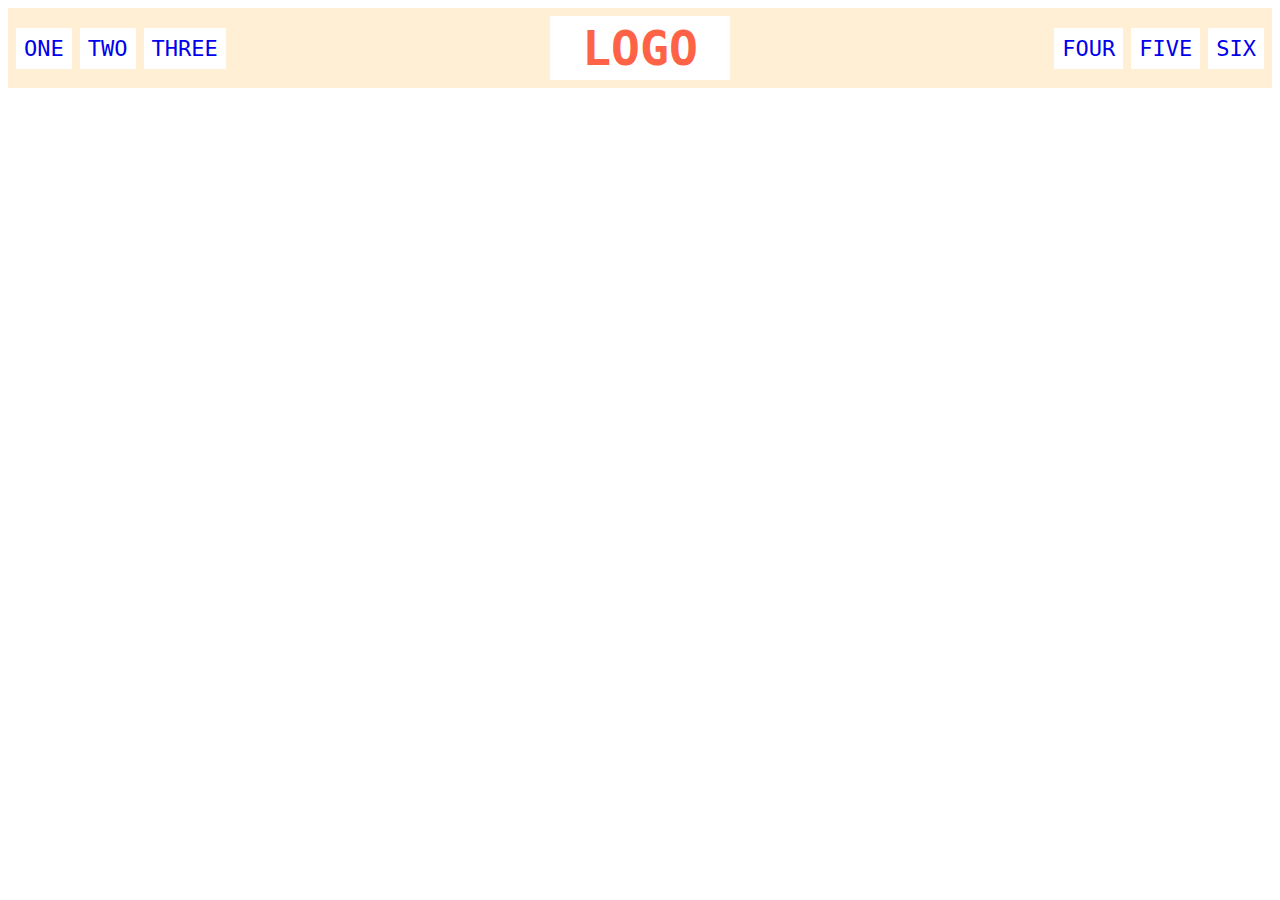
<file: flex/02-flex-header/index.html>
<!DOCTYPE html>
<html lang="en">
  <head>
    <meta charset="UTF-8">
    <meta http-equiv="X-UA-Compatible" content="IE=edge">
    <meta name="viewport" content="width=device-width, initial-scale=1.0">
    <title>Flex Header</title>
    <link rel="stylesheet" href="style.css">
  </head>
  <body>
    <div class="header">
      <!-- left link div -->
      <div class="left-links">
        <ul>
          <li><a href="#">ONE</a></li>
          <li><a href="#">TWO</a></li>
          <li><a href="#">THREE</a></li>
        </ul>
      </div>
<!-- logo -->
      <div class="logo">LOGO</div>
<!-- right link div -->
      <div class="right-links">
        <ul>
          <li><a href="#">FOUR</a></li>
          <li><a href="#">FIVE</a></li>
          <li><a href="#">SIX</a></li>
        </ul>
      </div>

    </div>
  </body>
</html>
</file>
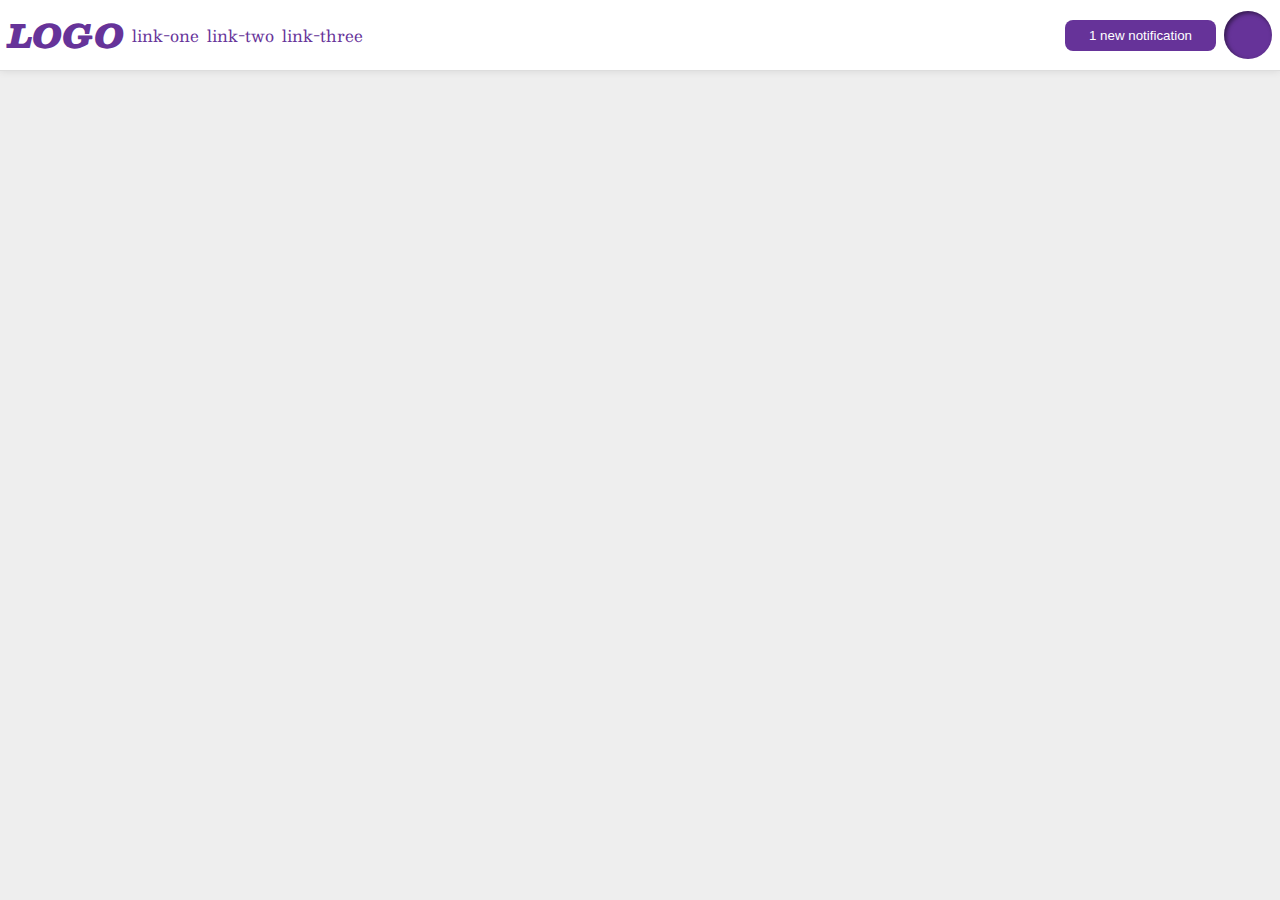
<file: flex/03-flex-header-2/index.html>
<!DOCTYPE html>
<html lang="en">
  <head>
    <meta charset="UTF-8">
    <meta http-equiv="X-UA-Compatible" content="IE=edge">
    <meta name="viewport" content="width=device-width, initial-scale=1.0">
    <title>Flex Header 2</title>
    <link rel="stylesheet" href="style.css">
  </head>
  <body>
    <div class="header">

      <div class="container-left">
      <div class="logo">
        LOGO
      </div>

      <ul class="links">
        <li><a href="https://google.com">link-one</a></li>
        <li><a href="https://google.com">link-two</a></li>
        <li><a href="https://google.com">link-three</a></li>
      </ul>
      </div>
      <!-- margin-left:auto is itself a second method, first is group them into left and right} -->
      <!-- instead of margin-left:auto on container-right, i thought of introducing an empty div in flex container, it would have flex shrink set to 1 while other have it 0-->
      <div class="container-right">
        <button class="notifications">
          1 new notification
        </button>

        <div class="profile-image"></div>
      </div>

    </div>
  </body>
</html>
</file>
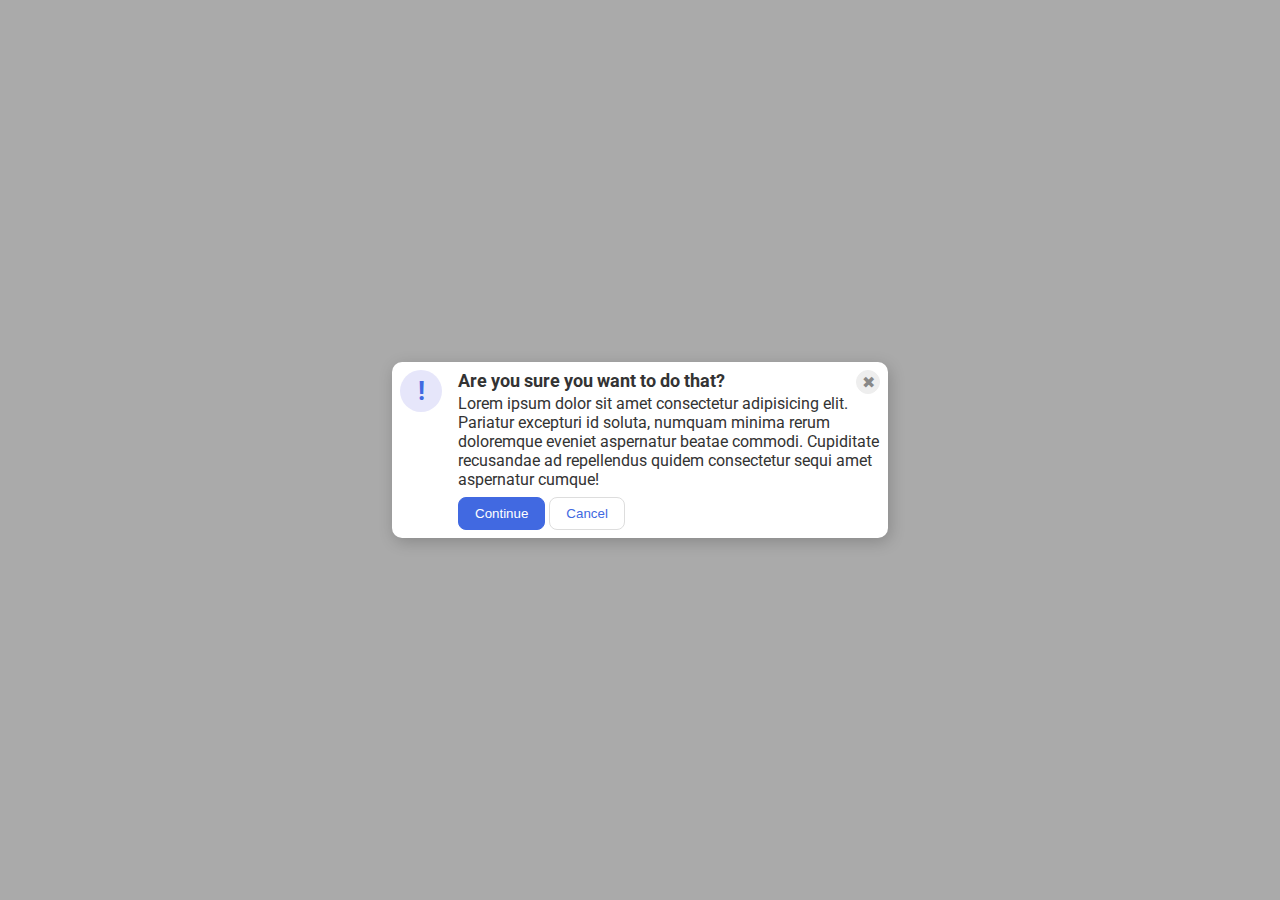
<file: flex/05-flex-modal/index.html>
<!DOCTYPE html>
<html lang="en">
  <head>
    <meta charset="UTF-8">
    <meta http-equiv="X-UA-Compatible" content="IE=edge">
    <meta name="viewport" content="width=device-width, initial-scale=1.0">
    <link rel="stylesheet" href="style.css">
    <title>Modal</title>
  </head>
  <body>
    <div class="modal">

      <div class="icon">!</div>

      <div class="cont">
        <div class="container">
          <div class="header">Are you sure you want to do that?</div>
          <button class="close-button">✖</button>
        </div>
        <div class="text">Lorem ipsum dolor sit amet consectetur adipisicing elit. Pariatur excepturi id soluta, numquam minima rerum doloremque eveniet aspernatur beatae commodi. Cupiditate recusandae ad repellendus quidem consectetur sequi amet aspernatur cumque!</div>
        <button class="continue">Continue</button>
        <button class="cancel">Cancel</button>
      </div>
    </div>
  </body>
</html>
</file>
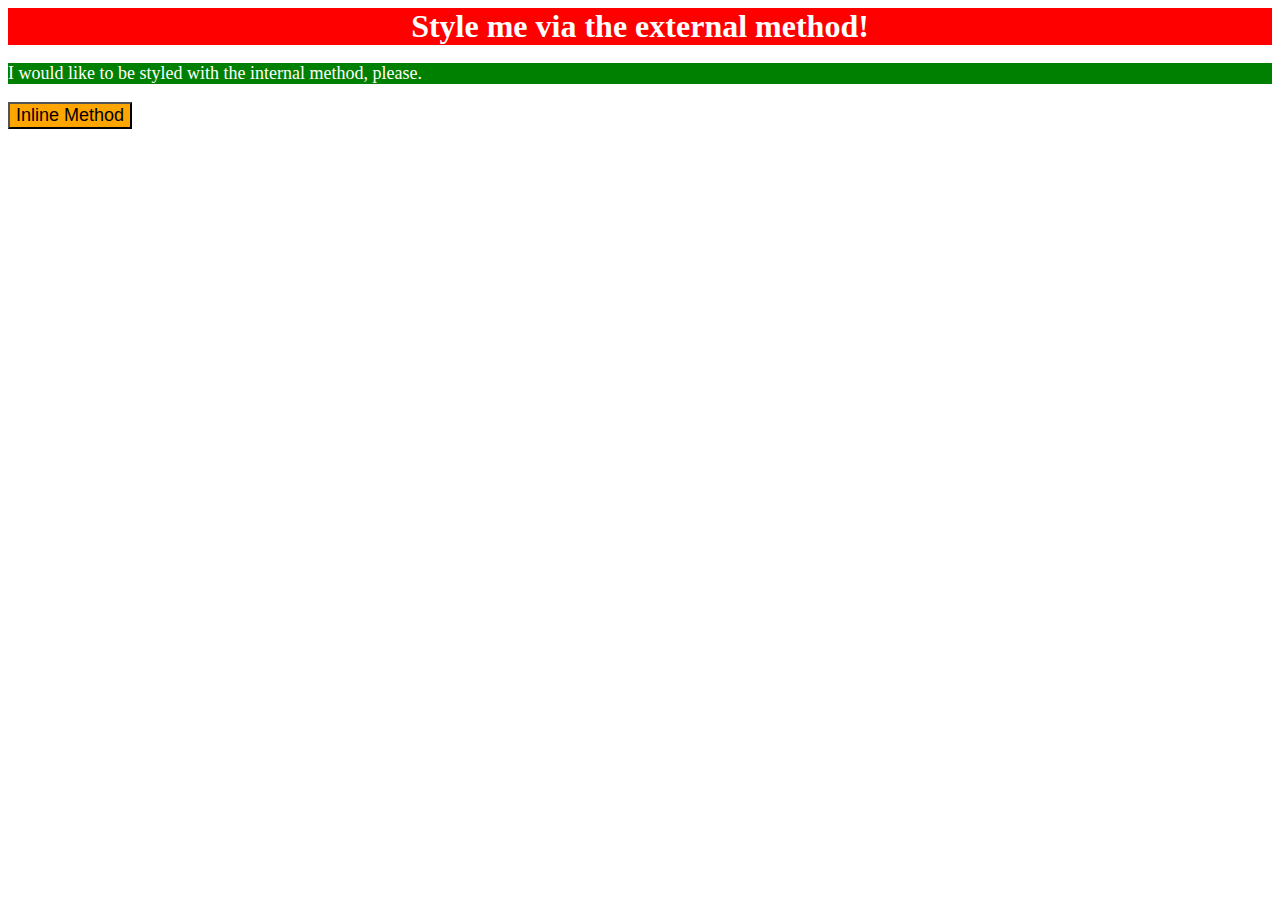
<file: foundations/01-css-methods/index.html>
<!DOCTYPE html>
<html lang="en">
  <head>
    <meta charset="UTF-8">
    <meta http-equiv="X-UA-Compatible" content="IE=edge">
    <meta name="viewport" content="width=device-width, initial-scale=1.0">
    <title>Methods for Adding CSS</title>
    <link rel="stylesheet" href="styles.css">
    <style>
      p{
        background-color: green;
        color: white;
        font-size: 18px;
      }
    </style>
  </head>
  <body>
    <div>Style me via the external method!</div>
    <p>I would like to be styled with the internal method, please.</p>
    <button style="color:black; background-color:orange; font-size:18px; ">Inline Method</button>
  </body>
</html>
</file>
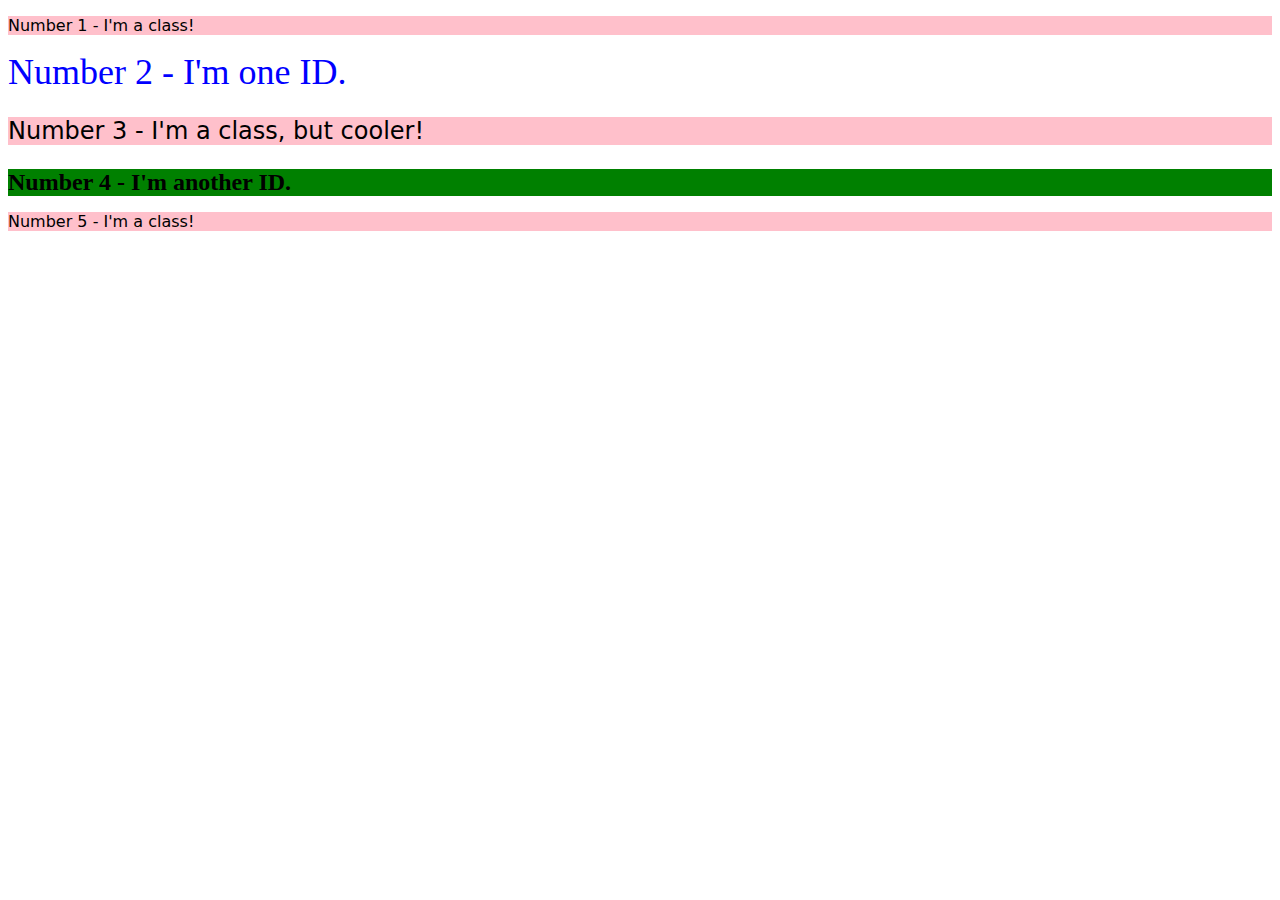
<file: foundations/02-class-id-selectors/index.html>
<!DOCTYPE html>
<html lang="en">
  <head>
    <meta charset="UTF-8">
    <meta http-equiv="X-UA-Compatible" content="IE=edge">
    <meta name="viewport" content="width=device-width, initial-scale=1.0">
    <title>Class and ID Selectors</title>
    <link rel="stylesheet" href="style.css">
  </head>
  <body>
    <p class="odd">Number 1 - I'm a class!</p>
    <div id="second">Number 2 - I'm one ID.</div>
    <p class="odd custom-pixel-size">Number 3 - I'm a class, but cooler!</p>
    <div id="fourth" class="custom-pixel-size">Number 4 - I'm another ID.</div>
    <p class="odd">Number 5 - I'm a class!</p>
  </body>
</html>
</file>
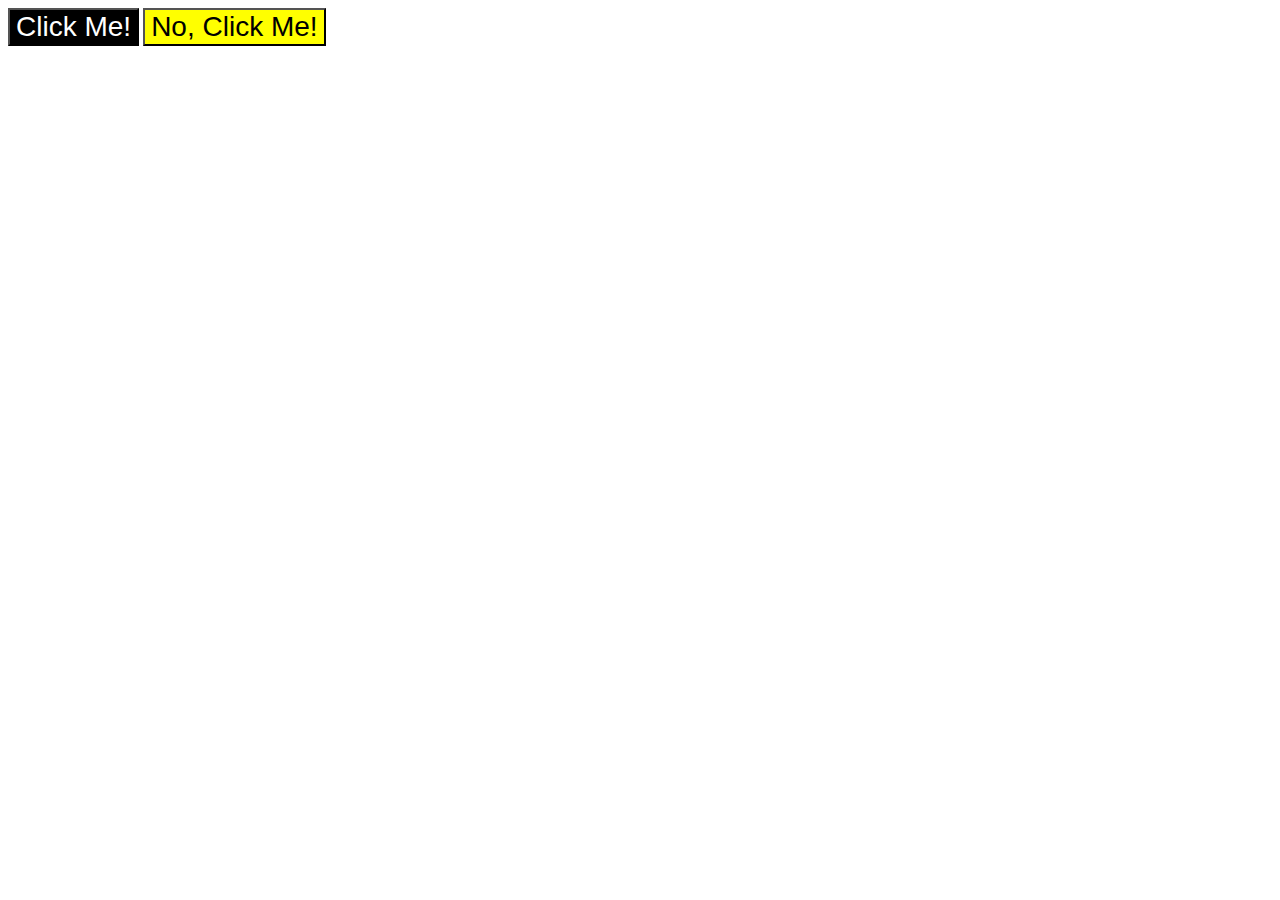
<file: foundations/03-grouping-selectors/index.html>
<!DOCTYPE html>
<html lang="en">
  <head>
    <meta charset="UTF-8">
    <meta http-equiv="X-UA-Compatible" content="IE=edge">
    <meta name="viewport" content="width=device-width, initial-scale=1.0">
    <title>Grouping Selectors</title>
    <link rel="stylesheet" href="style.css">
  </head>
  <body>
    <button class="unique1">Click Me!</button>
    <button class="unique2">No, Click Me!</button>
  </body>
</html>
</file>
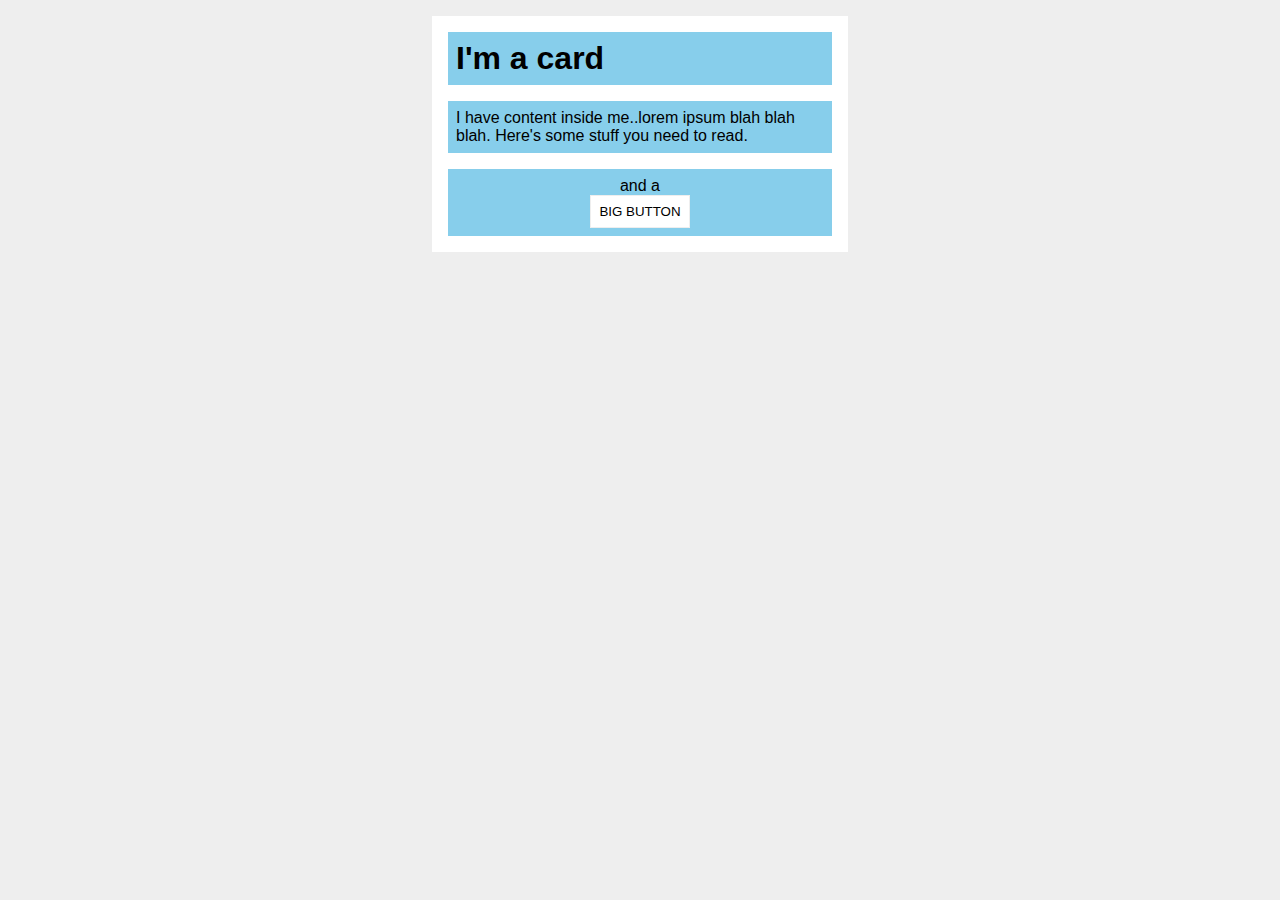
<file: margin-and-padding/02-margin-and-padding-2/index.html>
<!DOCTYPE html>
<html lang="en">
  <head>
    <meta charset="UTF-8">
    <meta http-equiv="X-UA-Compatible" content="IE=edge">
    <meta name="viewport" content="width=device-width, initial-scale=1.0">
    <title>Margin and Padding exercise 2</title>
    <link rel="stylesheet" href="style.css">
  </head>
  <body>
    <div class="card">
      <h1 class="title">I'm a card</h1>
      <div class="content">I have content inside me..lorem ipsum blah blah blah. Here's some stuff you need to read.</div>
      <div class="button-container">and a <button>BIG BUTTON</button></div>
    </div>
  </body>
</html>
</file>
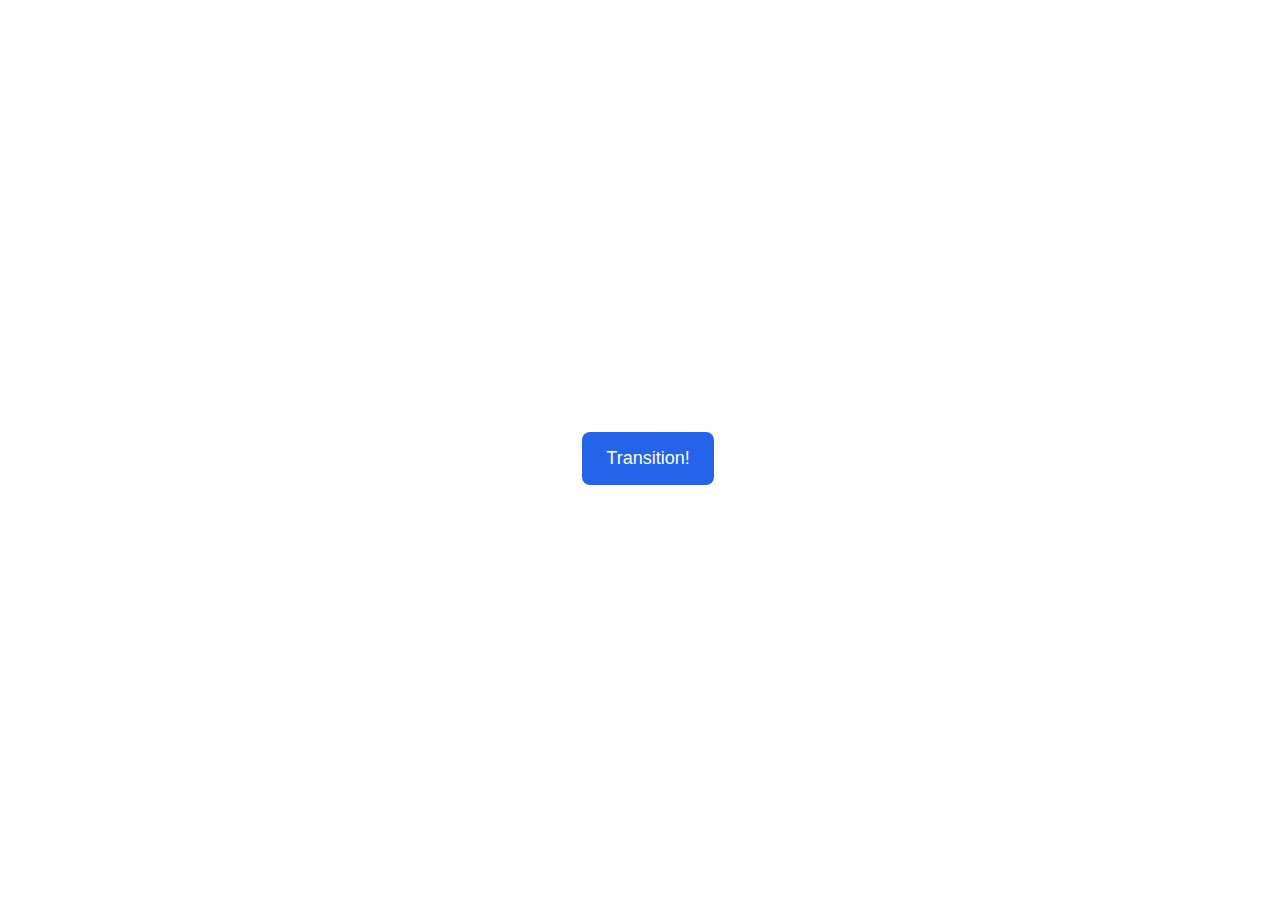
<file: advanced-html-css/animation/01-button-hover/index.html>
<!DOCTYPE html>
<html lang="en">
  <head>
    <meta charset="UTF-8" />
    <meta http-equiv="X-UA-Compatible" content="IE=edge" />
    <meta name="viewport" content="width=device-width, initial-scale=1.0" />
    <title>Button Hover</title>
    <link rel="stylesheet" href="style.css" />
  </head>
  <body>
    <div id="transition-container">
      <button>Transition!</button>
    </div>
  </body>
</html>
</file>
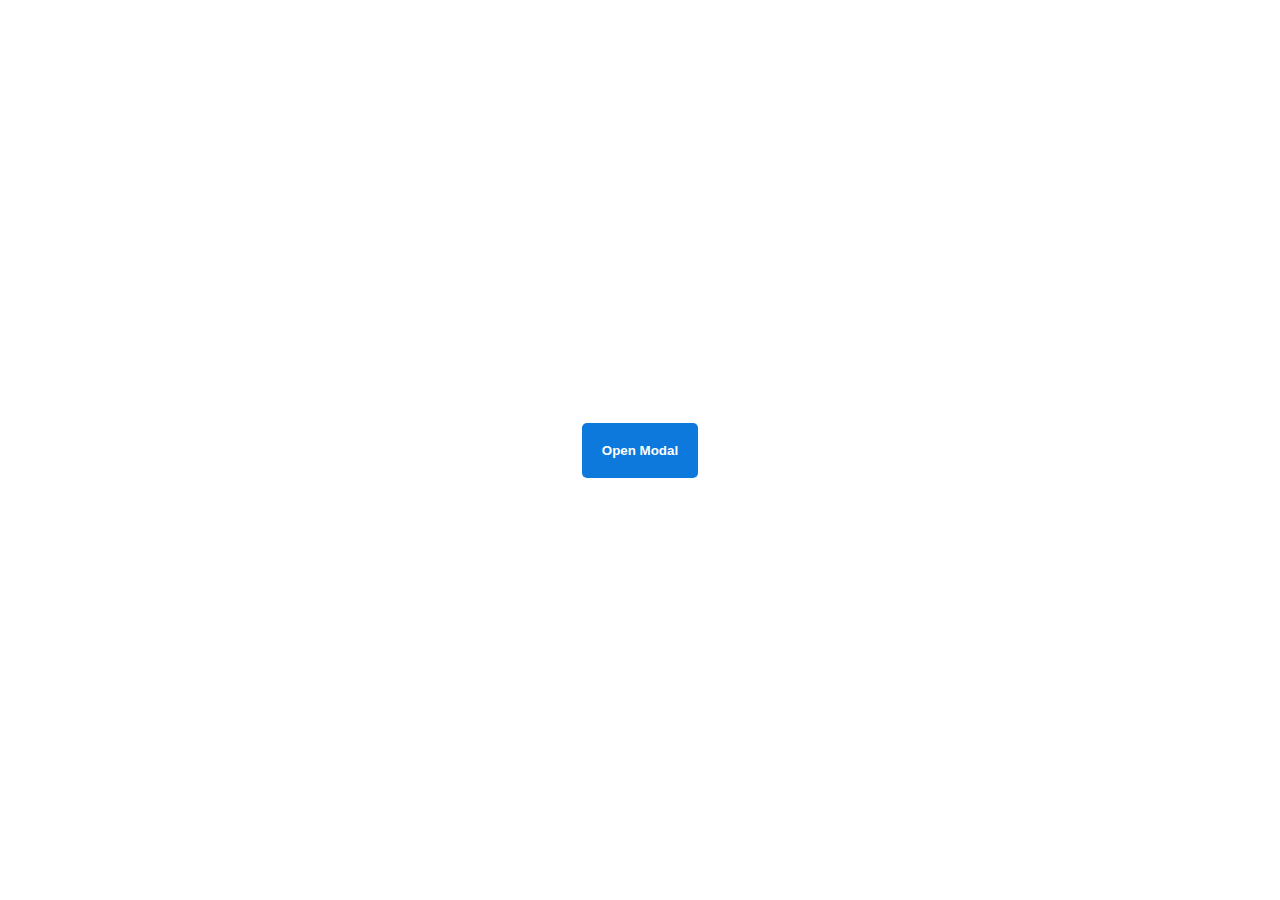
<file: advanced-html-css/animation/02-pop-up/index.html>
<!DOCTYPE html>
<html lang="en">
  <head>
    <meta charset="UTF-8" />
    <meta http-equiv="X-UA-Compatible" content="IE=edge" />
    <meta name="viewport" content="width=device-width, initial-scale=1.0" />
    <title>Popup</title>
    <link rel="stylesheet" href="style.css" />
  </head>
  <body>
    <div class="backdrop"></div>
    <div class="popup-modal">
      <h1>Look at me!</h1>
      <p>I'm a pop up dialog!</p>
      <button id="close-modal">Close Modal</button>
    </div>
    <div class="button-container">
      <button id="trigger-modal">Open Modal</button>
    </div>
    <script src="script.js"></script>
  </body>
</html>
</file>
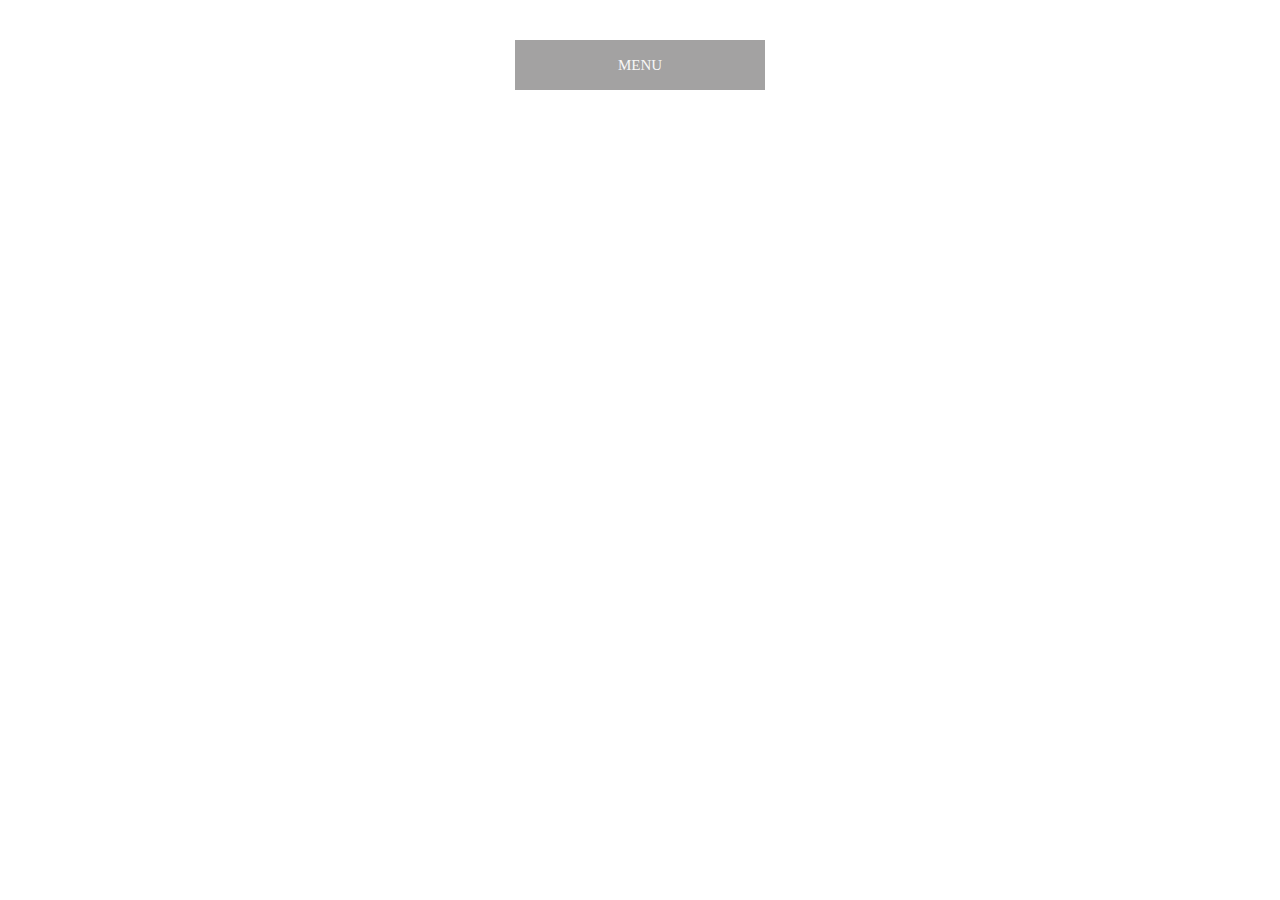
<file: advanced-html-css/animation/03-dropdown-menu/index.html>
<!DOCTYPE html>
<html lang="en">
  <head>
    <meta charset="UTF-8" />
    <meta http-equiv="X-UA-Compatible" content="IE=edge" />
    <meta name="viewport" content="width=device-width, initial-scale=1.0" />
    <title>Dropdown Menu</title>
    <link rel="stylesheet" href="style.css" />
  </head>
  <body>
    <div class="dropdown-container">
        <div class="menu-title">MENU</div>
        <ul class="dropdown-menu">
            <li>ITEM 1</li>
            <li>ITEM 2</li>
            <li>ITEM 3</li>
            <li>ITEM 4</li>
            <li>ITEM 5</li>
        </ul>
    </div>
    <script src="script.js"></script>
  </body>
</html>
</file>
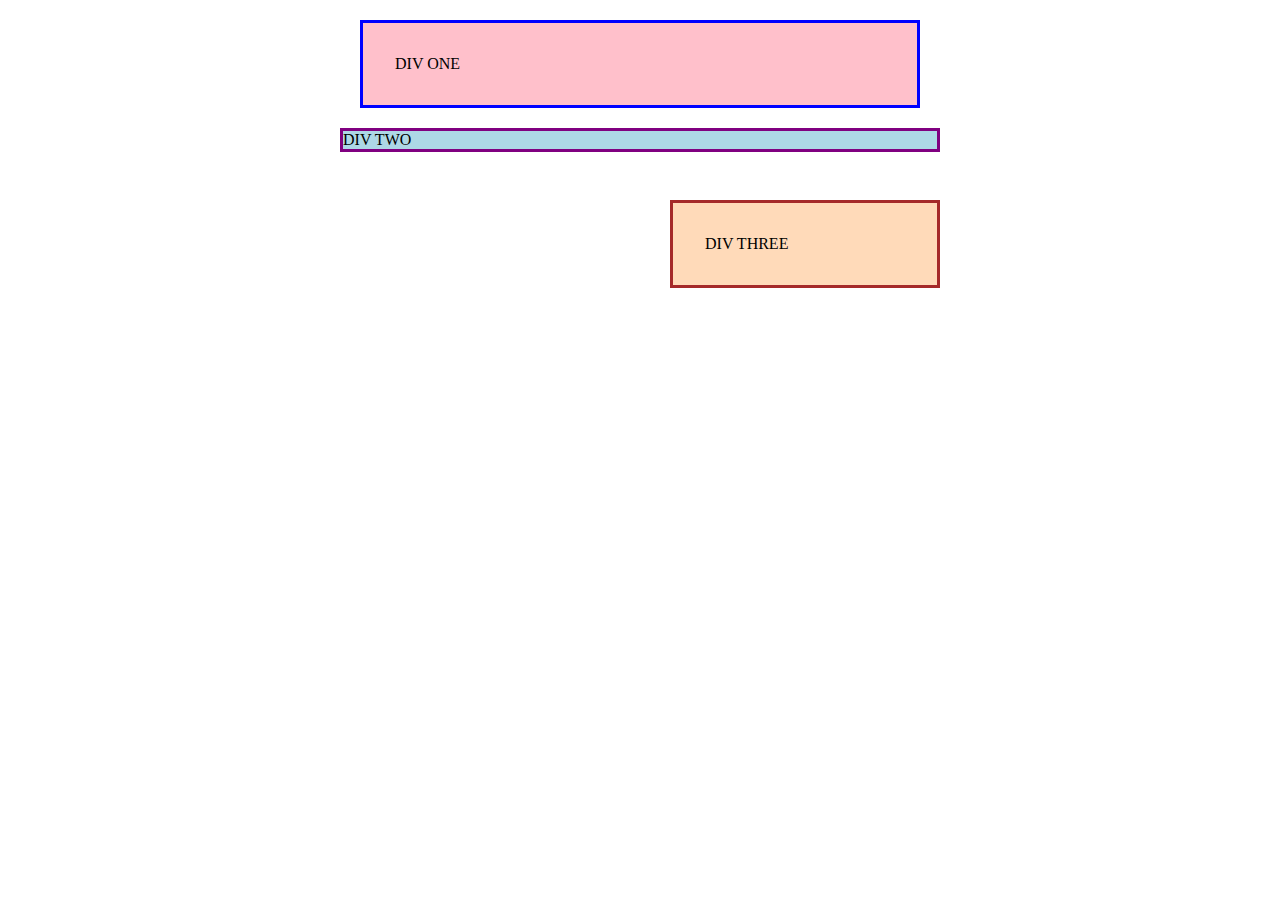
<file: foundations/block-and-inline/01-margin-and-padding-1/index.html>
<!DOCTYPE html>
<html lang="en">
  <head>
    <meta charset="UTF-8">
    <meta http-equiv="X-UA-Compatible" content="IE=edge">
    <meta name="viewport" content="width=device-width, initial-scale=1.0">
    <title>Margin and Padding exercise</title>
    <link rel="stylesheet" href="style.css">
  </head>
  <body>
    <div class="one">
      DIV ONE
    </div>
    <div class="two">
      DIV TWO
    </div>
    <div class="three">
      DIV THREE
    </div>
  </body>
</html>
</file>
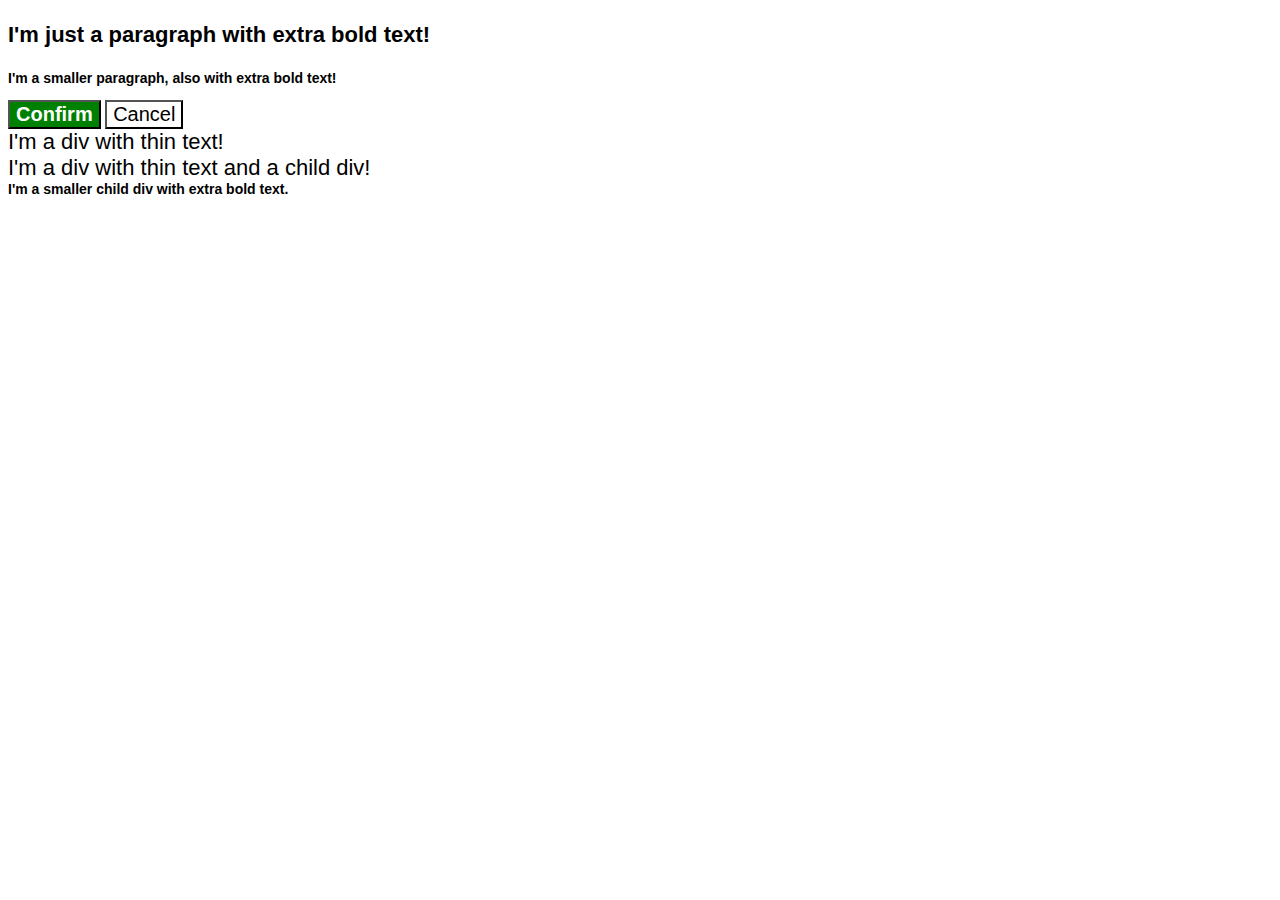
<file: foundations/cascade/01-cascade-fix/index.html>
<!DOCTYPE html>
<html lang="en">
  <head>
    <meta charset="UTF-8">
    <meta http-equiv="X-UA-Compatible" content="IE=edge">
    <meta name="viewport" content="width=device-width, initial-scale=1.0">
    <title>Fix the Cascade</title>
    <link rel="stylesheet" href="style.css">
  </head>
  <body>
    <p class="para">I'm just a paragraph with extra bold text!</p>
    <p class="para small-para">I'm a smaller paragraph, also with extra bold text!</p>

    <button id="confirm-button" class="button confirm">Confirm</button>
    <button id="cancel-button" class="button cancel">Cancel</button>

    <div class="text">I'm a div with thin text!</div>
    <div class="text">I'm a div with thin text and a child div!
      <div class="text child">I'm a smaller child div with extra bold text.</div>
    </div>
  </body>
</html>
</file>
<file: flex/02-flex-header/style.css>
.header  {
  font-family: monospace;
  background: papayawhip;
  display:flex;
  align-items: center;
  padding: 8px;
  justify-content: space-between;
}

.logo {
  font-size: 48px;
  font-weight: 900;
  color: tomato;
  background: white;
  padding: 4px 32px;
}

ul {
  /* this removes the dots on the list items*/
  list-style-type: none;
  display:flex;
  gap:8px;
  margin:0;
  padding:0
}

a {
  font-size: 22px;
  background: white;
  padding: 8px;
  /* this removes the line under the links */
  text-decoration: none;
}
</file>
<file: flex/03-flex-header-2/style.css>
/* this is some magical font-importing.  
you'll learn about it later. */
@import url('https://fonts.googleapis.com/css2?family=Besley:ital,wght@0,400;1,900&display=swap');

body {
  margin: 0;
  background: #eee;
  font-family: Besley, serif;
}

.header {
  background: white;
  border-bottom: 1px solid #ddd;
  box-shadow: 0 0 8px rgba(0,0,0,.1);
  display:flex;
  justify-content: space-between;
  gap:8px;
  padding:8px;

}

.profile-image {
  background: rebeccapurple;
  box-shadow: inset 2px 2px 4px rgba(0,0,0,.5);
  border-radius: 50%;
  width: 48px;
  height: 48px;
}

.logo {
  color: rebeccapurple;
  font-size: 32px;
  font-weight: 900;
  font-style: italic;
}

button {
  border: none;
  border-radius: 8px;
  background: rebeccapurple;
  color: white;
  padding: 8px 24px;
}

a {
  /* this removes the line under our links */
  text-decoration: none;
  color: rebeccapurple;
}

ul {
  list-style-type: none;
  margin: 0;
  padding: 0;
  display: flex;
  align-items: center;
  gap:8px;
}


.container-right, .container-left{
  display:flex;
  align-items: center;
  gap:8px;
}
</file>
<file: flex/05-flex-modal/style.css>
@import url('https://fonts.googleapis.com/css2?family=Roboto:wght@400;700&display=swap');

html, body {
  height: 100%;
}

body {
  font-family: Roboto, sans-serif;
  margin: 0;
  background: #aaa;
  color: #333;
  /* I'll give you this one for free */
  display: flex;
  align-items: center;
  justify-content: center;
}

.modal {
  background: white;
  width: 480px;
  border-radius: 10px;
  box-shadow: 2px 4px 16px rgba(0,0,0,.2);
  display:flex;
  gap:16px;
  padding:8px;
}

.icon {
  color: royalblue;
  font-size: 26px;
  font-weight: 700;
  background: lavender;
  width: 42px;
  height: 42px;
  border-radius: 50%;
  display: flex;
  align-items: center;
  justify-content: center;
  flex-shrink:0;
}

.close-button {
  background: #eee;
  border-radius: 50%;
  color: #888;
  font-weight: 400;
  font-size: 16px;
  height: 24px;
  width: 24px;
  display: flex;
  align-items: center;
  justify-content: center;
  border: 1px solid #eee;
  padding: 0;

  flex-shrink:0;
}

button {
  cursor: pointer;
  padding: 8px 16px;
  border-radius: 8px;
}

button.continue {
  background: royalblue;
  border: 1px solid royalblue;
  color: white;
}
button.cancel {
  background: white;
  border: 1px solid #ddd;
  color: royalblue;
}
.container{
  display:flex;
  justify-content: space-between;
}
.text{
  margin-bottom:8px;
}
.header{
  font-weight: bold;
  font-size: 18px;
}
</file>
<file: foundations/01-css-methods/styles.css>
div{
    color:white;
    background-color: red;
    font-size: 32px;
    font-weight: bold;
    text-align: center;
}
</file>
<file: foundations/02-class-id-selectors/style.css>
.odd{
    background-color:#ffc0cb;
    font-family: Verdana, "DejaVu Sans", sans-serif;
}
#second{
    color: #0000ff;
    font-size: 36px;
}
.custom-pixel-size{
    font-size: 24px;
}
#fourth{
    background-color: #008000;
    font-weight: bold;
}
</file>
<file: foundations/03-grouping-selectors/style.css>
.unique1, .unique2{
    font-size: 28px;
    font-family: Helvetica, "Times New Roman", sans-serif;
}
.unique1{
    background-color: black;
    color: white;
}
.unique2{
    background-color: yellow;
}
</file>
<file: margin-and-padding/02-margin-and-padding-2/style.css>
body {
  background: #eee;
  font-family: sans-serif;
}

.card {
  width: 400px;
  background: white;
  margin: 16px auto;
  padding:8px;
}

.title {
  background: skyblue;
  padding:8px;
  margin:8px;
}

.content {
  background: skyblue;
  padding:8px;
  margin:16px 8px;
}

.button-container {
  background: skyblue;
  padding:8px;
  text-align:center;
  margin:8px;
}

button {
  background: white;
  border: 1px solid #eee;
  display:block;
  padding:8px;
  margin: 0 auto;
}
</file>
<file: advanced-html-css/animation/01-button-hover/style.css>
#transition-container {
  width: 100vw;
  height: 100vh;
  display: flex;
  flex-direction: column;
  justify-content: center;
  align-items: center;
  font-family: Arial, sans-serif;
}

button {
  border-radius: 8px;
  border: none;
  background-color: #2563eb;
  color: white;
  font-size: 18px;
  padding: 16px 24px;
  text-align: center;
}
</file>
<file: advanced-html-css/animation/02-pop-up/style.css>
* {
  padding: 0;
  margin: 0;
}

body {
  overflow: hidden;
}

.button-container {
  width: 100vw;
  height: 100vh;
  background-color: #ffffff;
  opacity: 100%;
  display: flex;
  align-items: center;
  justify-content: center;
}

button {
  padding: 20px;
  color: #ffffff;
  background-color: #0e79dd;
  border: none;
  border-radius: 5px;
  font-weight: 600;
}

.popup-modal {
  padding: 32px 64px;
  background-color: white;
  border: 1px solid black;
  border-radius: 10px;
  position: fixed;
  top: 50%;
  left: 50%;
  transform-origin: center;
  transform: translate(-50%, -50%);
  pointer-events: none;
  opacity: 0%;
  text-align: center;
}

.popup-modal p {
  margin-bottom: 24px;
}

.backdrop {
  pointer-events: none;
  position: fixed;
  inset: 0;
  background: #000;
  opacity: 0%;
}

.popup-modal.show {
  opacity: 100%;
  pointer-events: all;
}

.backdrop.show {
  opacity: 30%;
}
</file>
<file: advanced-html-css/animation/03-dropdown-menu/style.css>
.dropdown-container {
  max-width: 250px;
  margin: 40px auto;
  text-align: center;
  line-height: 50px;
  font-size: 15px;
  color: rgb(247, 247, 247);
  cursor: pointer;
}

.menu-title {
  background-color: rgb(163, 162, 162);
}

.dropdown-menu {
  list-style: none;
  padding: 0;
  margin: 0;
  background-color: rgb(99, 97, 97);

  display: none;
}

ul.dropdown-menu li:hover {
  background: rgb(47, 46, 46);
}

.visible {
  display: block;
}
</file>
<file: foundations/block-and-inline/01-margin-and-padding-1/style.css>
body {
  max-width: 600px;
  margin: 0 auto;
}

.one {
  background: pink;
  border: 3px solid blue;
  /* CHANGE ME */
  padding: 32px;
  margin: 20px;
}

.two {
  background: lightblue;
  border: 3px solid purple;
  /* CHANGE ME */
  margin-bottom: 48px;
}

.three {
  background: peachpuff;
  border: 3px solid brown;
  width: 200px;
  /* CHANGE ME */
  padding: 32px;
  margin-left: auto;
}
</file>
<file: foundations/cascade/01-cascade-fix/style.css>
body {
  font-family: Arial, Helvetica, sans-serif;
}

.para,
.small-para {
  color: hsl(0, 0%, 0%);
  font-weight: 800;
}

.para {
  font-size: 22px;
}
.small-para {
  font-size: 14px;
  font-weight: 800;
}


.button {
  background-color: rgb(255, 255, 255);
  color: rgb(0, 0, 0);
  font-size: 20px;
}
.confirm {
  background: green;
  color: white;
  font-weight: bold;
} 

.text {
  color: rgb(0, 0, 0);
  font-size: 22px;
  font-weight: 100;
}
.child {
  color: rgb(0, 0, 0);
  font-weight: 800;
  font-size: 14px;
}
</file>
